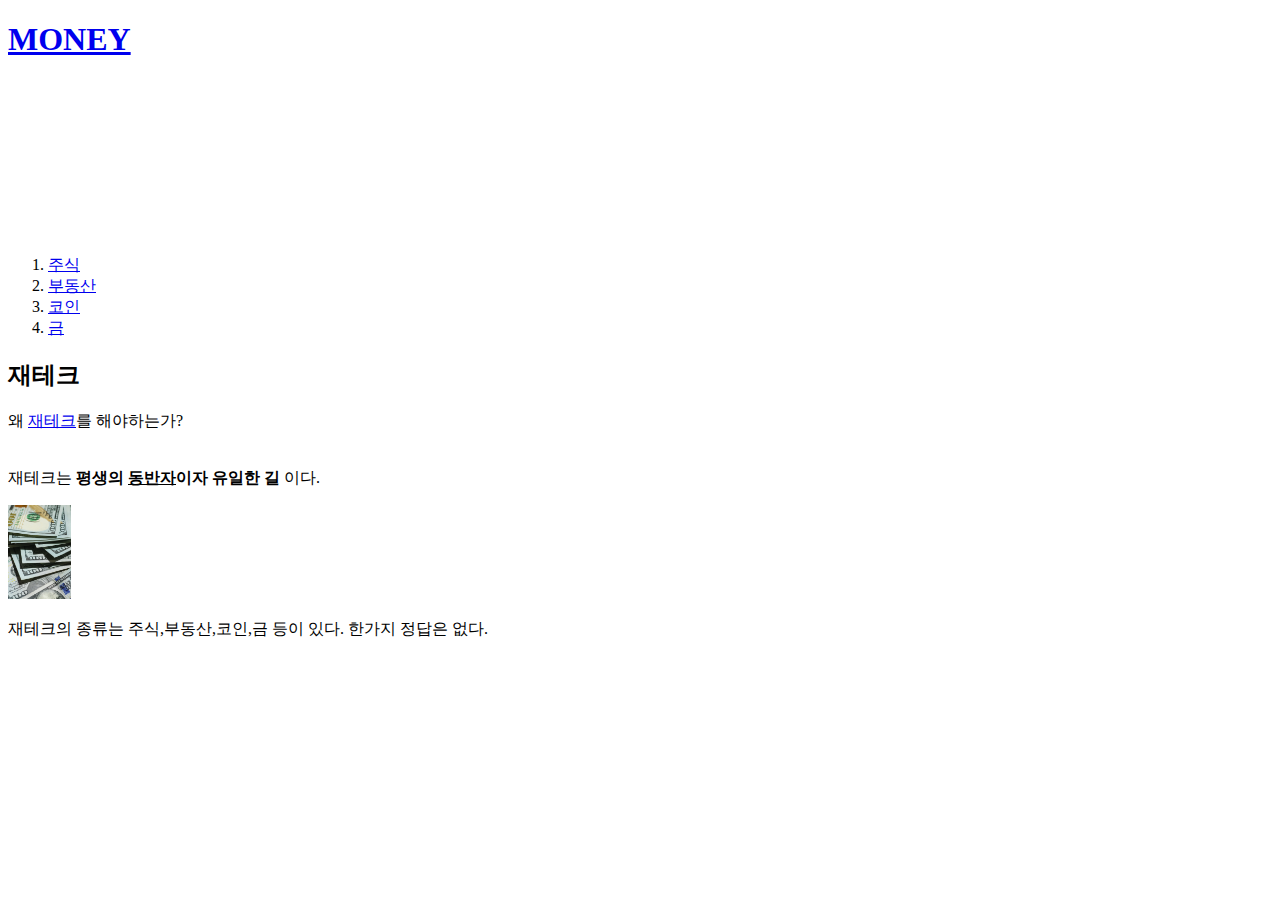
<file: index.html>
<!doctype html>
<html>
<head>
<title>재테크 여정</title>
<meta charset="utf-8">
</head>

<body>
  <h1><a href="index.html">MONEY</a></h1>
<p>
  <iframe width="280" height="155" src="https://www.youtube.com/embed/MLjCVUspcDo" title="YouTube video player" frameborder="0" allow="accelerometer; autoplay; clipboard-write; encrypted-media; gyroscope; picture-in-picture" allowfullscreen></iframe>
</p>

<ol>
  <li><a href="1.html">주식</a></li>
  <li><a href="2.html">부동산</a></li>
  <li><a href="3.html">코인</a></li>
  <li><a href="4.html">금</a></li>
</ol>

<h2>재테크</h2>

<p>왜 <a href="https://ko.dict.naver.com/#/entry/koko/5971af77224e4441b0fcea0d293bfb40" target="_blank" title="재테크정의">재테크</a>를 해야하는가? <br><Br><br>재테크는 <strong>평생의 <u>동반자</u>이자 유일한 길</strong> 이다.</p>
<img src="money.jpg" width="5%"><br>
<p>재테크의 종류는 주식,부동산,코인,금 등이 있다. 한가지 정답은 없다.</p>

<p>
  <div id="disqus_thread"></div>
<script>
    /**
    *  RECOMMENDED CONFIGURATION VARIABLES: EDIT AND UNCOMMENT THE SECTION BELOW TO INSERT DYNAMIC VALUES FROM YOUR PLATFORM OR CMS.
    *  LEARN WHY DEFINING THESE VARIABLES IS IMPORTANT: https://disqus.com/admin/universalcode/#configuration-variables    */
    /*
    var disqus_config = function () {
    this.page.url = PAGE_URL;  // Replace PAGE_URL with your page's canonical URL variable
    this.page.identifier = PAGE_IDENTIFIER; // Replace PAGE_IDENTIFIER with your page's unique identifier variable
    };
    */
    (function() { // DON'T EDIT BELOW THIS LINE
    var d = document, s = d.createElement('script');
    s.src = 'https://my-website-uhxspsikla.disqus.com/embed.js';
    s.setAttribute('data-timestamp', +new Date());
    (d.head || d.body).appendChild(s);
    })();
</script>
<noscript>Please enable JavaScript to view the <a href="https://disqus.com/?ref_noscript">comments powered by Disqus.</a></noscript>
</p>
<!--Start of Tawk.to Script-->
<script type="text/javascript">
var Tawk_API=Tawk_API||{}, Tawk_LoadStart=new Date();
(function(){
var s1=document.createElement("script"),s0=document.getElementsByTagName("script")[0];
s1.async=true;
s1.src='https://embed.tawk.to/620d0beba34c2456412696c4/1fs1fd4h7';
s1.charset='UTF-8';
s1.setAttribute('crossorigin','*');
s0.parentNode.insertBefore(s1,s0);
})();
</script>
<!--End of Tawk.to Script-->
</body>
</html>
</file>
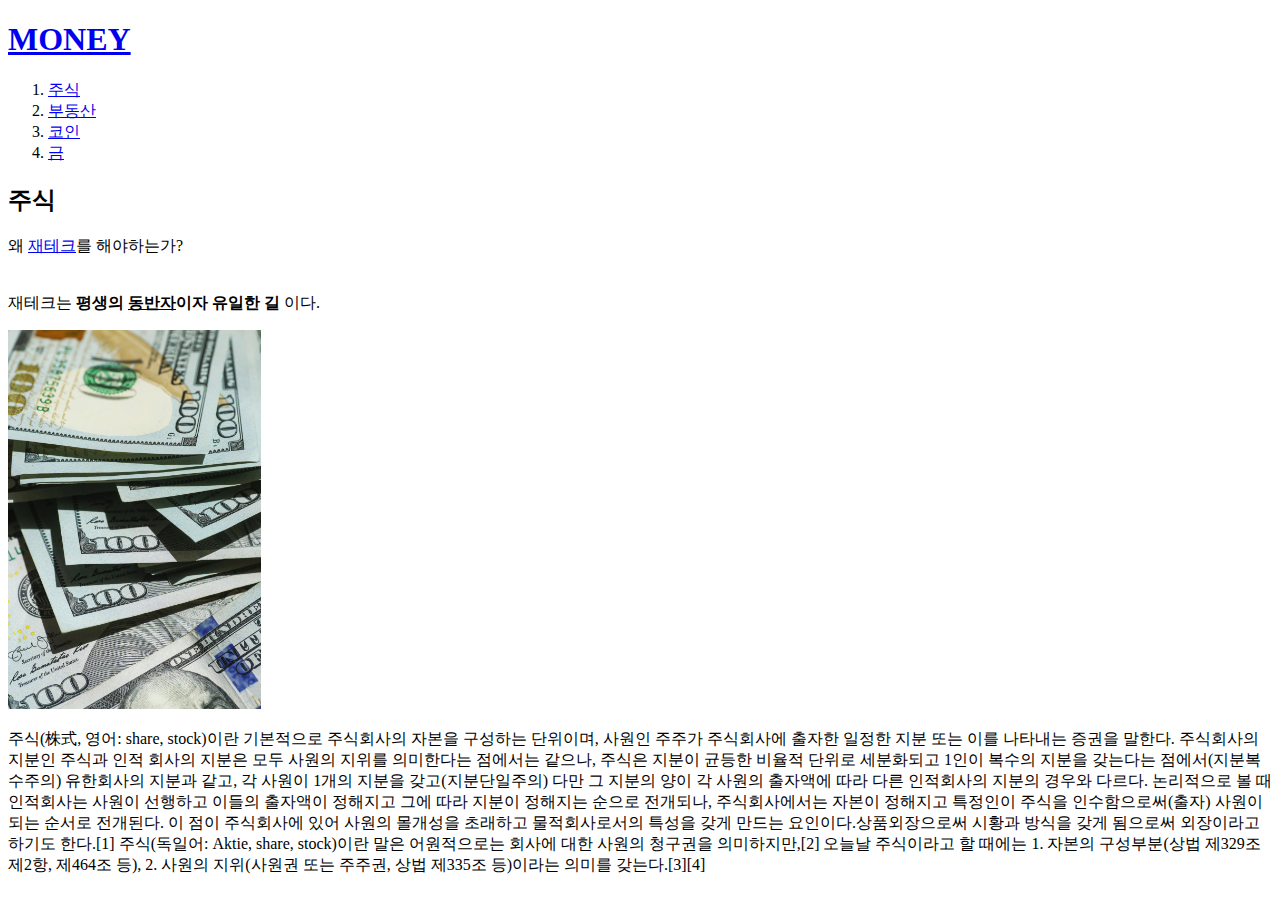
<file: 1.html>
<!doctype html>
<html>
<head>
<title>재테크 여정</title>
<meta charset="utf-8">
</head>

<body>
  <h1><a href="index.html">MONEY</a></h1>
<ol>
  <li><a href="1.html">주식</a></li>
  <li><a href="2.html">부동산</a></li>
  <li><a href="3.html">코인</a></li>
  <li><a href="4.html">금</a></li>
</ol>

<h2>주식</h2>

<p>왜 <a href="https://ko.dict.naver.com/#/entry/koko/5971af77224e4441b0fcea0d293bfb40" target="_blank" title="재테크정의">재테크</a>를 해야하는가? <br><Br><br>재테크는 <strong>평생의 <u>동반자</u>이자 유일한 길</strong> 이다.</p>
<img src="money.jpg" width="20%"><br>
<p>주식(株式, 영어: share, stock)이란 기본적으로 주식회사의 자본을 구성하는 단위이며, 사원인 주주가 주식회사에 출자한 일정한 지분 또는 이를 나타내는 증권을 말한다. 주식회사의 지분인 주식과 인적 회사의 지분은 모두 사원의 지위를 의미한다는 점에서는 같으나, 주식은 지분이 균등한 비율적 단위로 세분화되고 1인이 복수의 지분을 갖는다는 점에서(지분복수주의) 유한회사의 지분과 같고, 각 사원이 1개의 지분을 갖고(지분단일주의) 다만 그 지분의 양이 각 사원의 출자액에 따라 다른 인적회사의 지분의 경우와 다르다. 논리적으로 볼 때 인적회사는 사원이 선행하고 이들의 출자액이 정해지고 그에 따라 지분이 정해지는 순으로 전개되나, 주식회사에서는 자본이 정해지고 특정인이 주식을 인수함으로써(출자) 사원이 되는 순서로 전개된다. 이 점이 주식회사에 있어 사원의 몰개성을 초래하고 물적회사로서의 특성을 갖게 만드는 요인이다.상품외장으로써 시황과 방식을 갖게 됨으로써 외장이라고 하기도 한다.[1] 주식(독일어: Aktie, share, stock)이란 말은 어원적으로는 회사에 대한 사원의 청구권을 의미하지만,[2] 오늘날 주식이라고 할 때에는 1. 자본의 구성부분(상법 제329조 제2항, 제464조 등), 2. 사원의 지위(사원권 또는 주주권, 상법 제335조 등)이라는 의미를 갖는다.[3][4]</p>
</body>
</html>
</file>
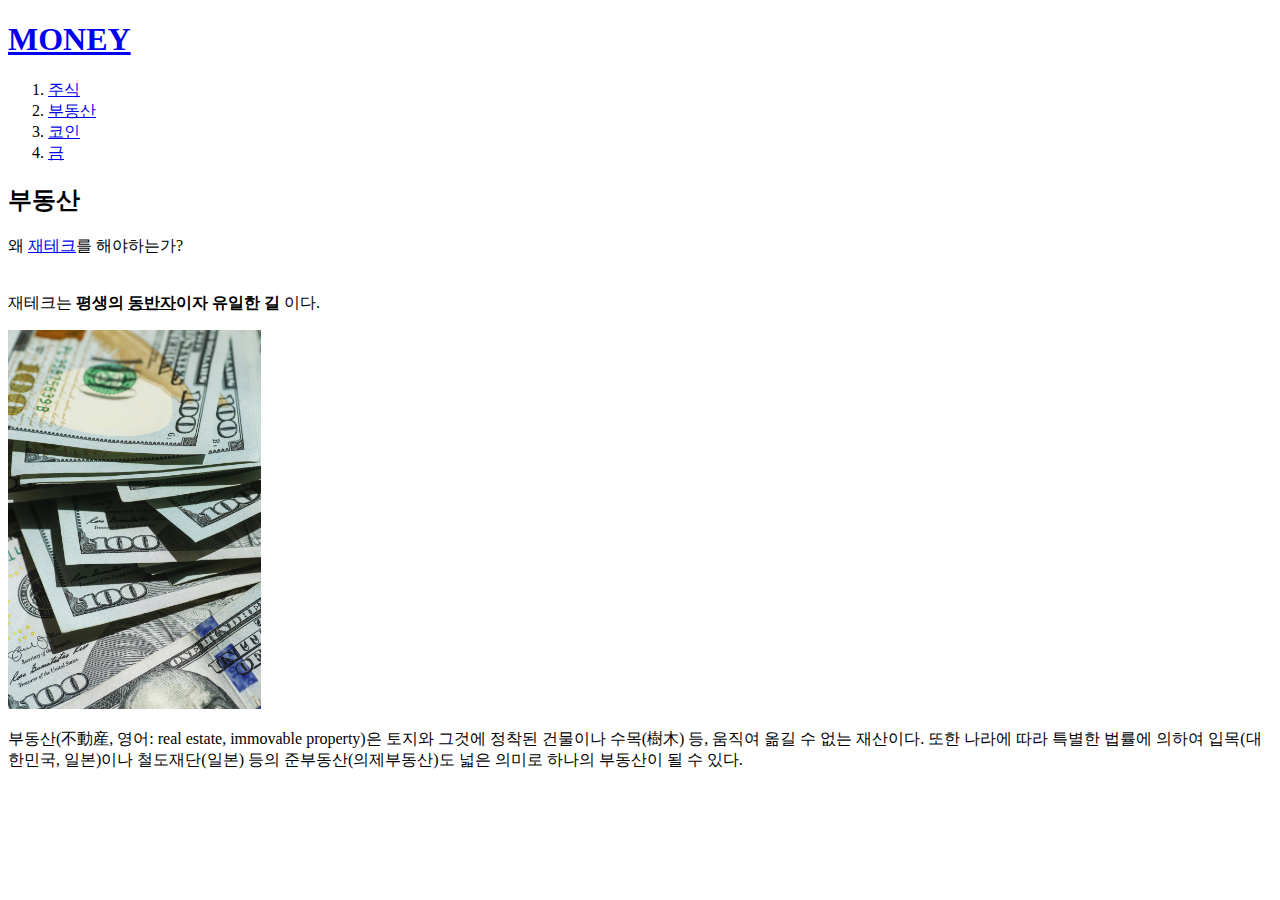
<file: 2.html>
<!doctype html>
<html>
<head>
<title>재테크 여정</title>
<meta charset="utf-8">
</head>

<body>
  <h1><a href="index.html">MONEY</a></h1>
<ol>
  <li><a href="1.html">주식</a></li>
  <li><a href="2.html">부동산</a></li>
  <li><a href="3.html">코인</a></li>
  <li><a href="4.html">금</a></li>
</ol>

<h2>부동산</h2>

<p>왜 <a href="https://ko.dict.naver.com/#/entry/koko/5971af77224e4441b0fcea0d293bfb40" target="_blank" title="재테크정의">재테크</a>를 해야하는가? <br><Br><br>재테크는 <strong>평생의 <u>동반자</u>이자 유일한 길</strong> 이다.</p>
<img src="money.jpg" width="20%"><br>
<p>부동산(不動産, 영어: real estate, immovable property)은 토지와 그것에 정착된 건물이나 수목(樹木) 등, 움직여 옮길 수 없는 재산이다. 또한 나라에 따라 특별한 법률에 의하여 입목(대한민국, 일본)이나 철도재단(일본) 등의 준부동산(의제부동산)도 넓은 의미로 하나의 부동산이 될 수 있다.</p>
</body>
</html>
</file>
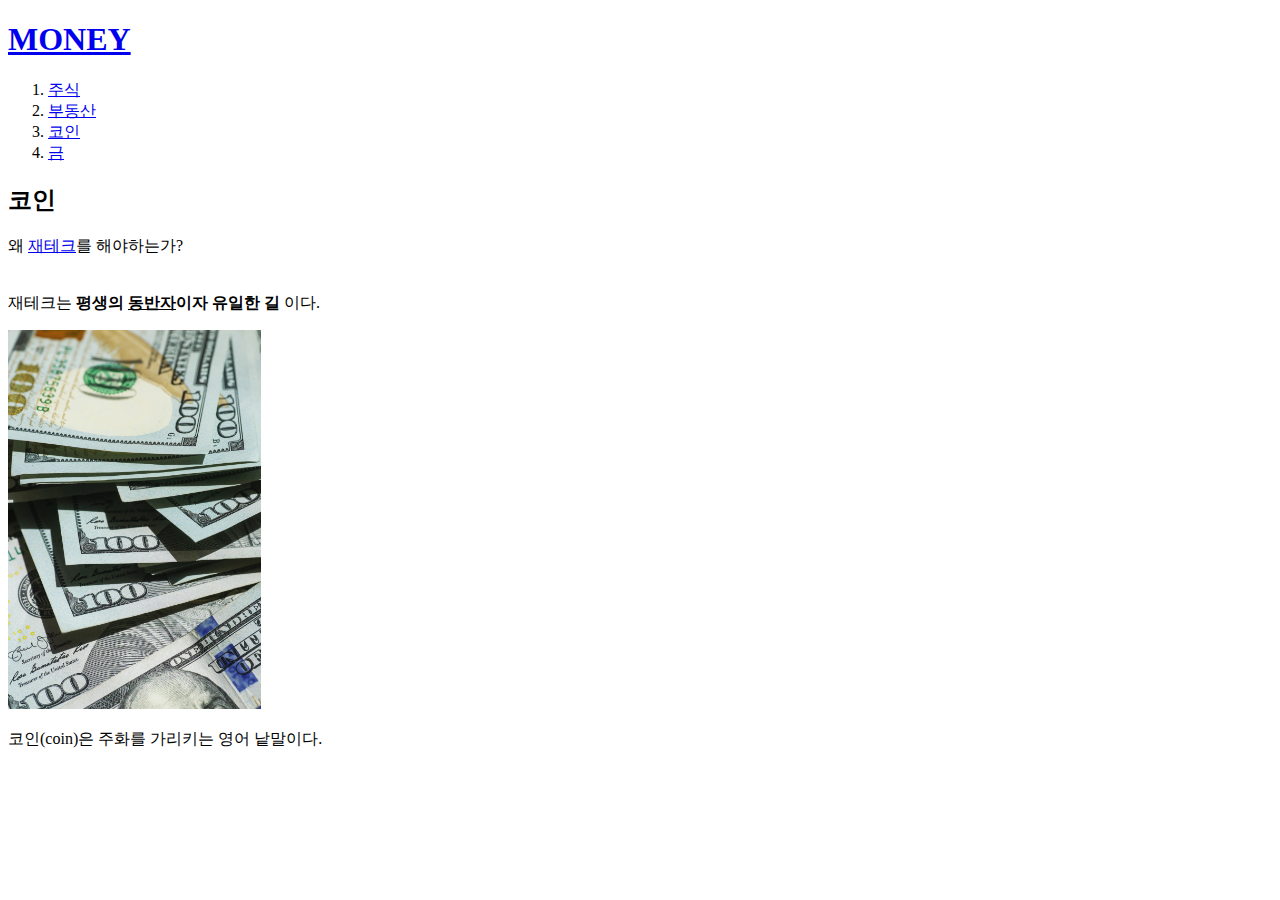
<file: 3.html>
<!doctype html>
<html>
<head>
<title>재테크 여정</title>
<meta charset="utf-8">
</head>

<body>
  <h1><a href="index.html">MONEY</a></h1>
<ol>
  <li><a href="1.html">주식</a></li>
  <li><a href="2.html">부동산</a></li>
  <li><a href="3.html">코인</a></li>
  <li><a href="4.html">금</a></li>
</ol>

<h2>코인</h2>

<p>왜 <a href="https://ko.dict.naver.com/#/entry/koko/5971af77224e4441b0fcea0d293bfb40" target="_blank" title="재테크정의">재테크</a>를 해야하는가? <br><Br><br>재테크는 <strong>평생의 <u>동반자</u>이자 유일한 길</strong> 이다.</p>
<img src="money.jpg" width="20%"><br>
<p>코인(coin)은 주화를 가리키는 영어 낱말이다.</p>
</body>
</html>
</file>
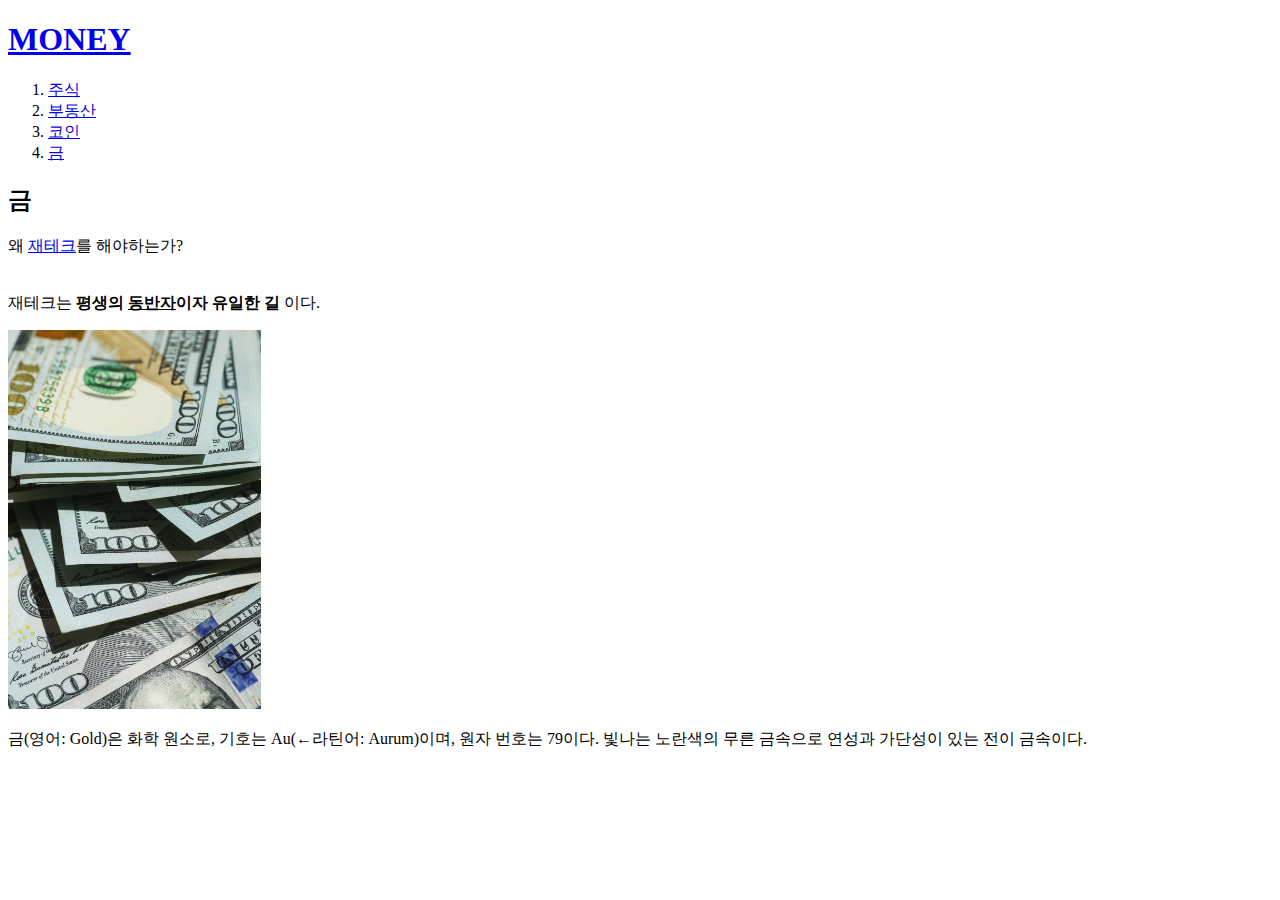
<file: 4.html>
<!doctype html>
<html>
<head>
<title>재테크 여정</title>
<meta charset="utf-8">
</head>

<body>
  <h1><a href="index.html">MONEY</a></h1>
<ol>
  <li><a href="1.html">주식</a></li>
  <li><a href="2.html">부동산</a></li>
  <li><a href="3.html">코인</a></li>
  <li><a href="4.html">금</a></li>
</ol>

<h2>금</h2>

<p>왜 <a href="https://ko.dict.naver.com/#/entry/koko/5971af77224e4441b0fcea0d293bfb40" target="_blank" title="재테크정의">재테크</a>를 해야하는가? <br><Br><br>재테크는 <strong>평생의 <u>동반자</u>이자 유일한 길</strong> 이다.</p>
<img src="money.jpg" width="20%"><br>
<p>금(영어: Gold)은 화학 원소로, 기호는 Au(←라틴어: Aurum)이며, 원자 번호는 79이다. 빛나는 노란색의 무른 금속으로 연성과 가단성이 있는 전이 금속이다.</p>
</body>
</html>
</file>
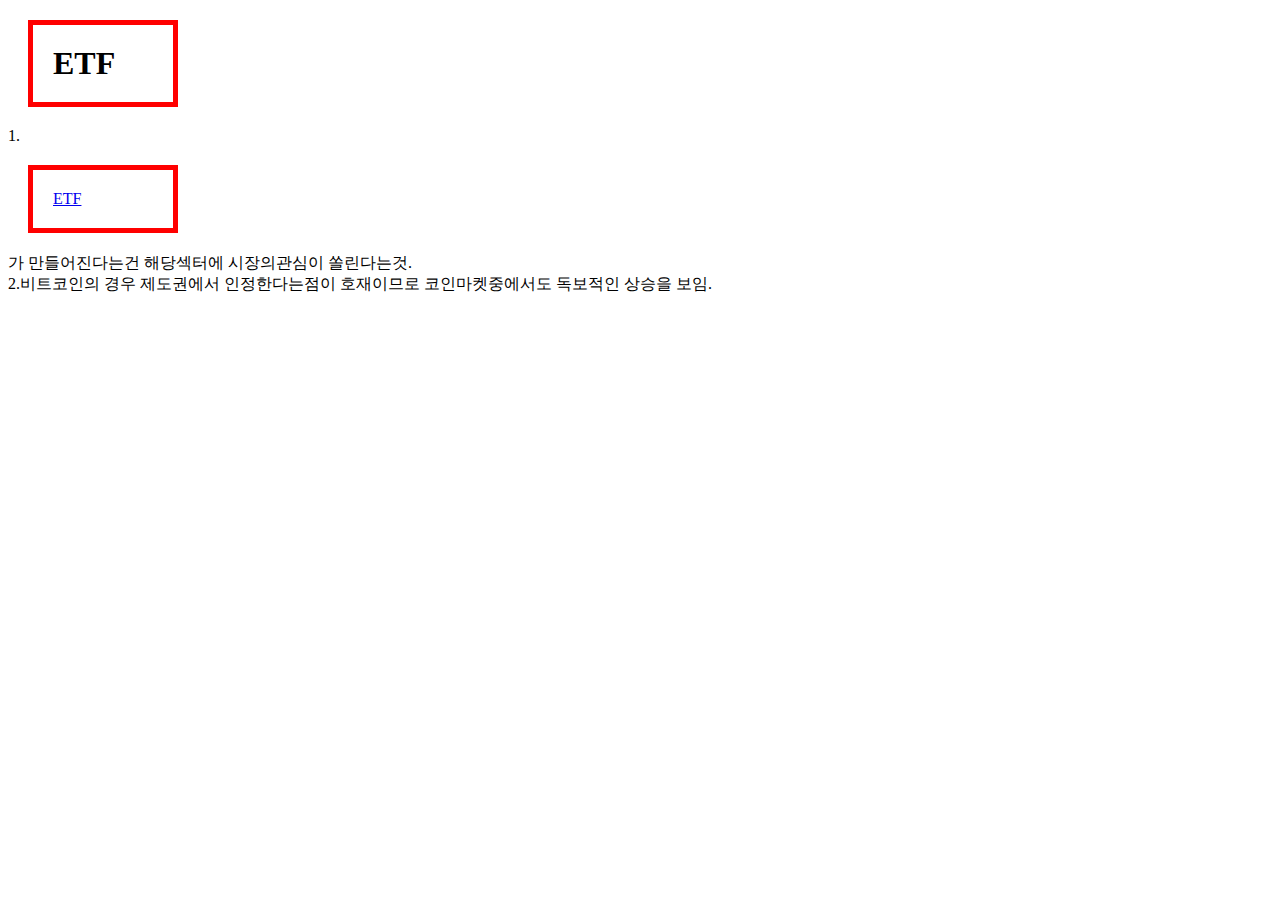
<file: box.html>
<!doctype html>
<html>
  <head>
    <meta charset="utf-8">
    <title></title>
    <style>


      h1,a{
        border:5px solid red;
        padding:20px;
        margin:20px;
        display:block;
        width:100px;
      }
        </style>
  </head>

  <body>
    <h1>ETF</h1>
    1.<a href="https://blog.naver.com/bob6421/222539871244">ETF</a>가 만들어진다는건 해당섹터에 시장의관심이 쏠린다는것.<br>
    2.비트코인의 경우 제도권에서 인정한다는점이 호재이므로 코인마켓중에서도 독보적인 상승을 보임.
​
  </body>
</html>
</file>
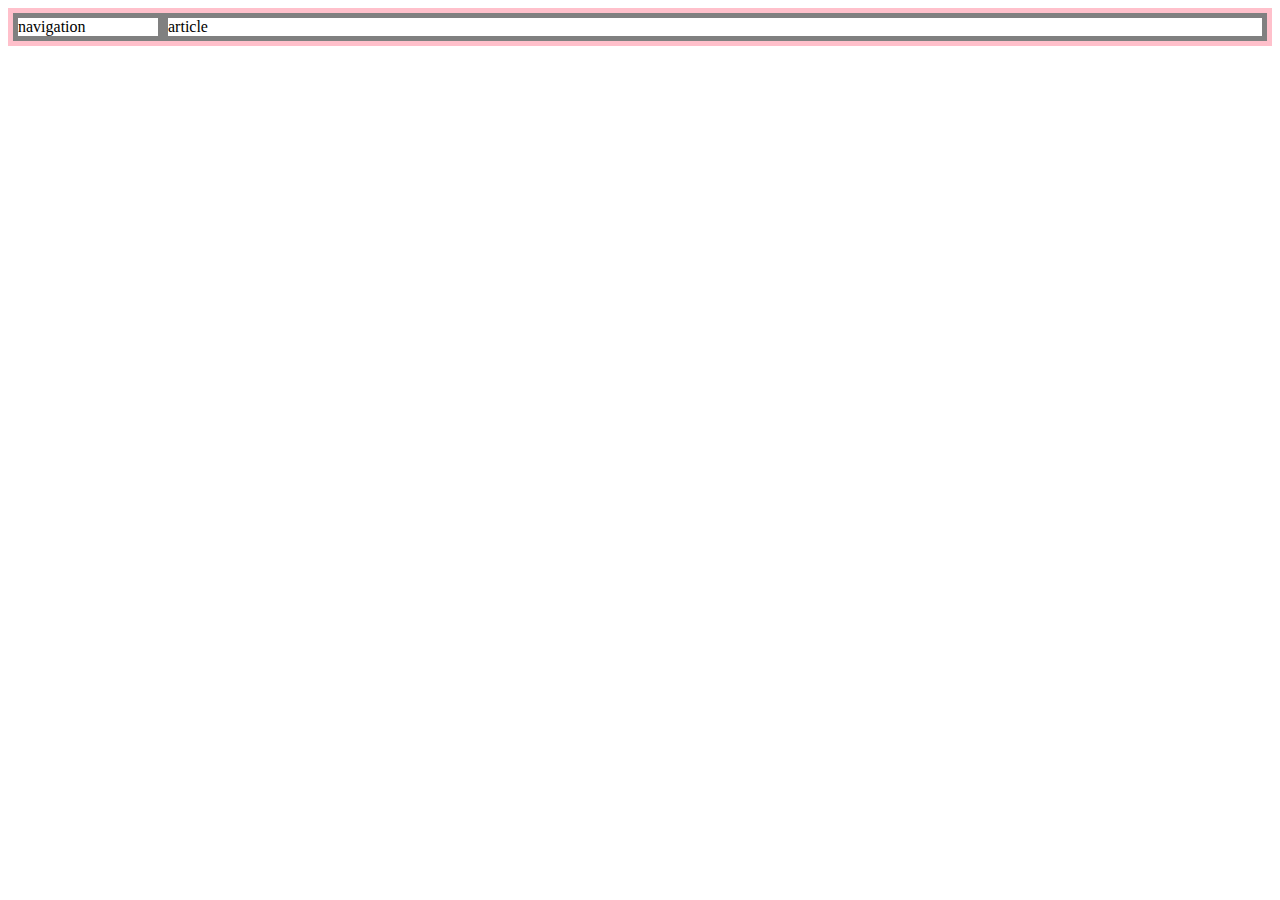
<file: grid.html>
<!doctype html>
<html>
  <head>
    <meta charset="utf-8">
    <title></title>
    <style>
      #grid{
        border:5px solid pink;
        display:grid;
        grid-template-columns: 150px 1fr;
      }
      div{
        border:5px solid gray;
      }
      </style>
  </head>
  <body>
    <div id="grid">
    <div>navigation</div>
    <div> article</div>
    </div>
  </body>
</html>
</file>
